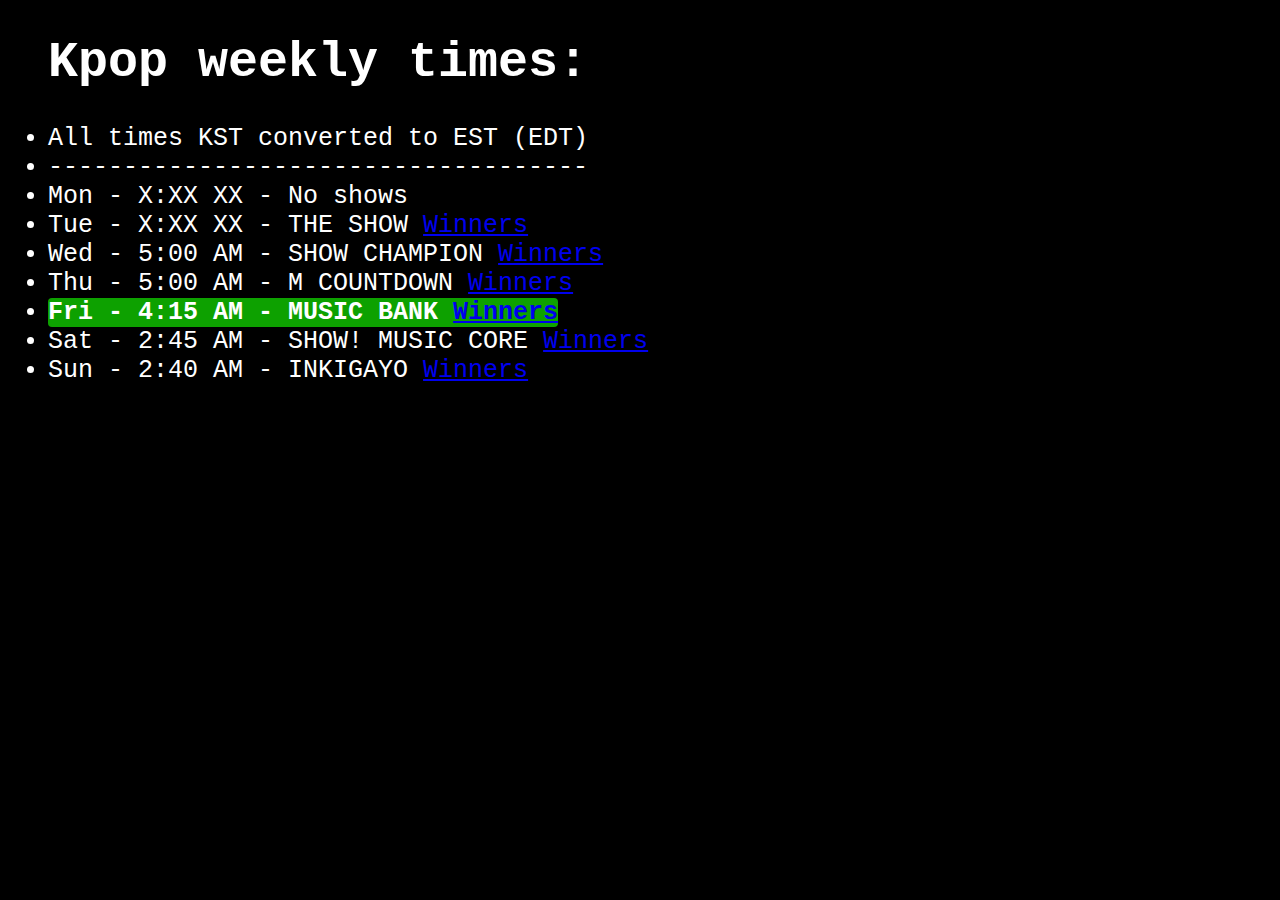
<file: index.html>
<!DOCTYPE html>
<html>
    <link rel="stylesheet" href="style.css">

    <body>
        <div class="par1">
            <ul>
                <h1>Kpop weekly times:</h1>
                <li>All times KST converted to EST (EDT)</li>
                <li>------------------------------------</li>
                <li data-day="Mon"><span>Mon - X:XX XX - No shows</span></li>
                <li data-day="Tue"><span>Tue - X:XX XX - THE SHOW <a href="https://en.wikipedia.org/wiki/List_of_The_Show_Chart_winners_(2025)">Winners</a></span></li>
                <li data-day="Wed"><span>Wed - 5:00 AM - SHOW CHAMPION <a href="https://en.wikipedia.org/wiki/List_of_Show_Champion_Chart_winners_(2026)">Winners</a></span></li>
                <li data-day="Thu"><span>Thu - 5:00 AM - M COUNTDOWN <a href="https://en.wikipedia.org/wiki/List_of_M_Countdown_Chart_winners_(2026)">Winners</a></span></li>
                <li data-day="Fri"><span>Fri - 4:15 AM - MUSIC BANK <a href="https://en.wikipedia.org/wiki/List_of_Music_Bank_Chart_winners_(2026)">Winners</a></span></li>
                <li data-day="Sat"><span>Sat - 2:45 AM - SHOW! MUSIC CORE <a href="https://en.wikipedia.org/wiki/List_of_Show!_Music_Core_Chart_winners_(2026)">Winners</a></span></li>
                <li data-day="Sun"><span>Sun - 2:40 AM - INKIGAYO <a href="https://en.wikipedia.org/wiki/List_of_Inkigayo_Chart_winners_(2026)">Winners</a></span></li>
            </ul>
        </div>

        <script>
    const edtOffset = -5 * 60; // offset in minutes
    const nowUTC = new Date();
    const nowEDT = new Date(nowUTC.getTime() + (edtOffset + nowUTC.getTimezoneOffset()) * 60000);
    const weekdays = ["Sun", "Mon", "Tue", "Wed", "Thu", "Fri", "Sat"];
    const today = weekdays[nowEDT.getDay()];
    document.querySelectorAll('li[data-day]').forEach(li => {
        if (li.dataset.day === today) {
            li.classList.add('today');
        }
    });
    </script>

    </body>
</html>
</file>
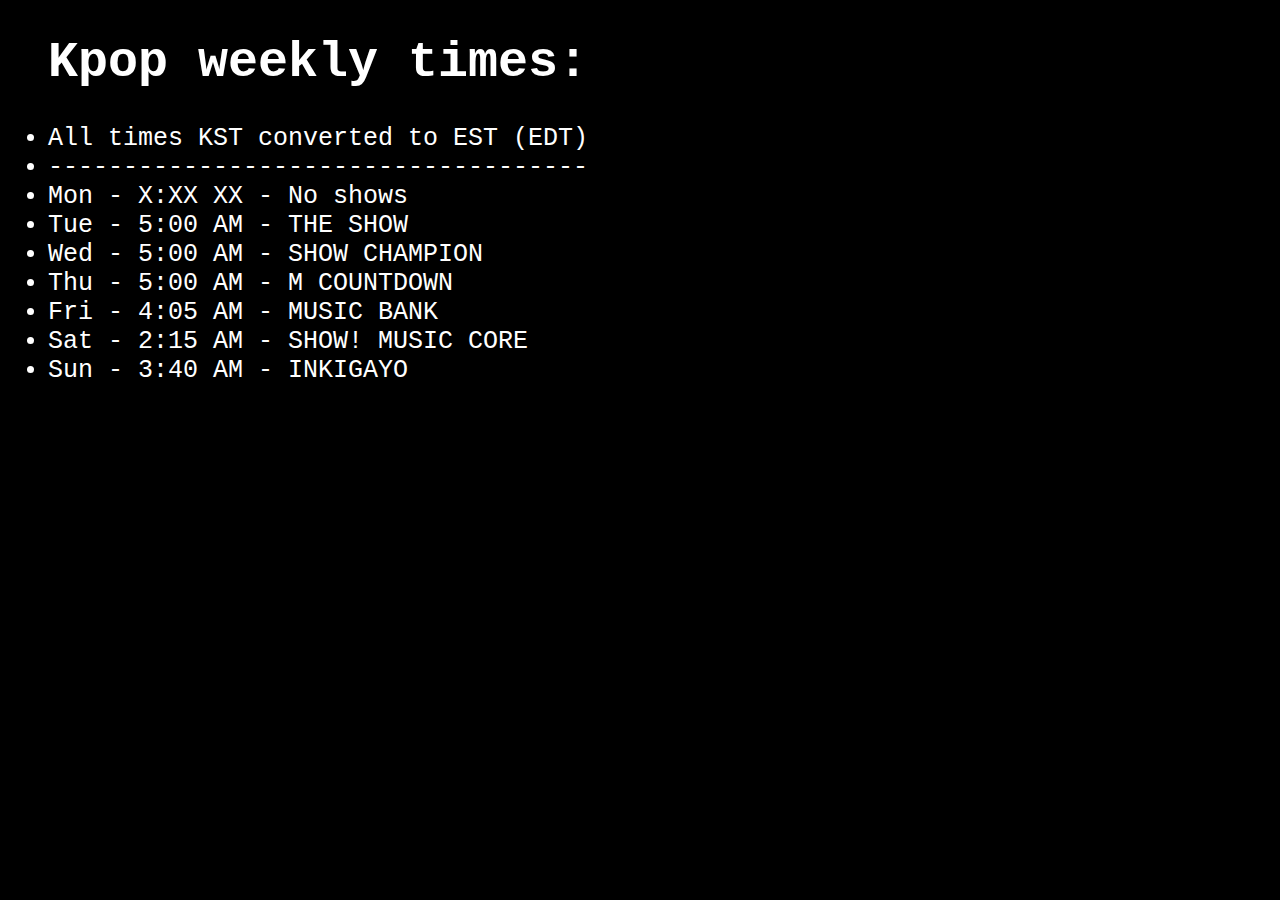
<file: main.html>
<!DOCTYPE html>
<html>
    <link rel="stylesheet" href="style.css">
    <body>
        <div class="par1">
            <ul>
                <h1>Kpop weekly times:</h1>
                <li>All times KST converted to EST (EDT)</li>
                <li>------------------------------------</li>
                <li>Mon - X:XX XX - No shows</li>
                <li>Tue - 5:00 AM - THE SHOW</li>
                <li>Wed - 5:00 AM - SHOW CHAMPION</li>
                <li>Thu - 5:00 AM - M COUNTDOWN</li>
                <li>Fri - 4:05 AM - MUSIC BANK</li>
                <li>Sat - 2:15 AM - SHOW! MUSIC CORE</li>
                <li>Sun - 3:40 AM - INKIGAYO</li>
            </ul>
        </div>
    </body>
</html>
</file>
<file: style.css>
h1 {
    color: white;
}

.par1 {
   font-family:'Courier New', Courier, monospace;
   font-size: 25px;
   color:white;
}

body {
    background-color: black;
}

li.today span {
    background-color: rgb(13, 161, 0);
    font-weight: bold;
    border-radius: 4px;
    box-decoration-break: clone;
    -webkit-box-decoration-break: clone;
    background-clip: padding-box;
}
</file>
